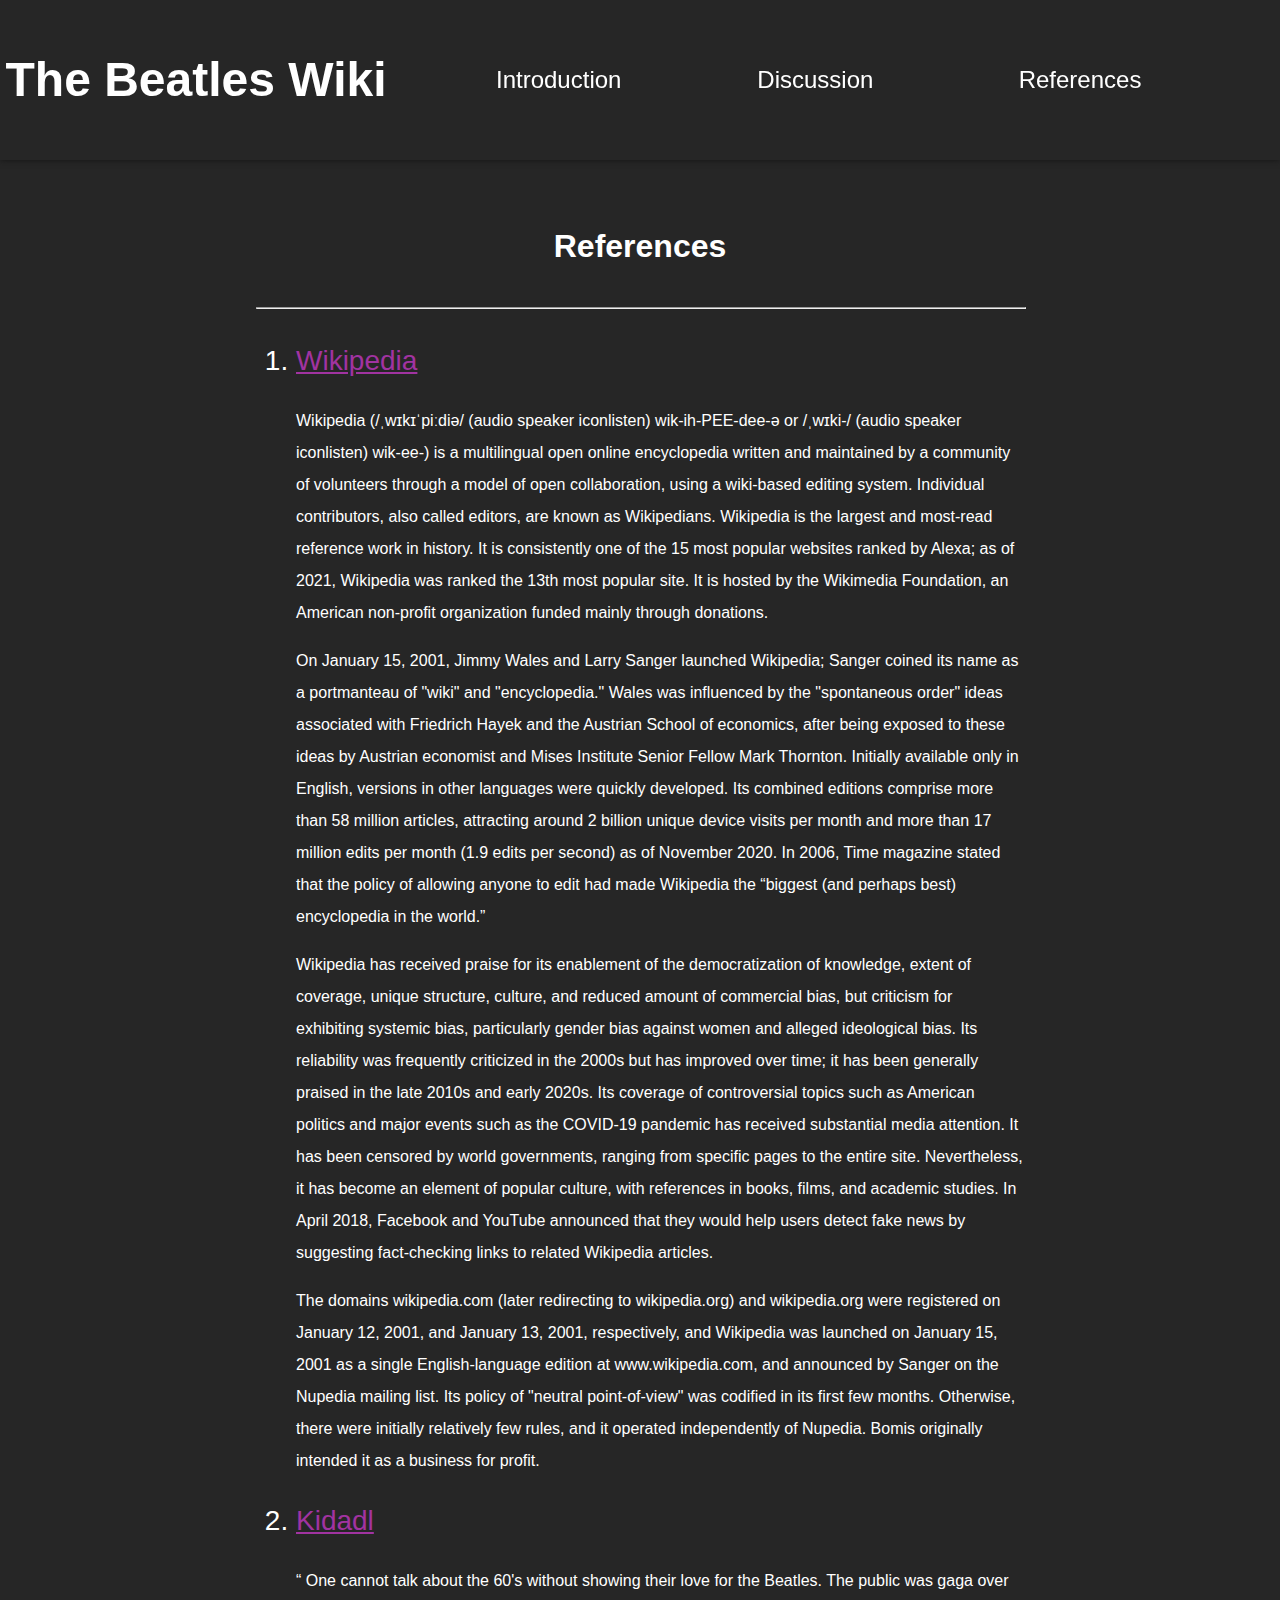
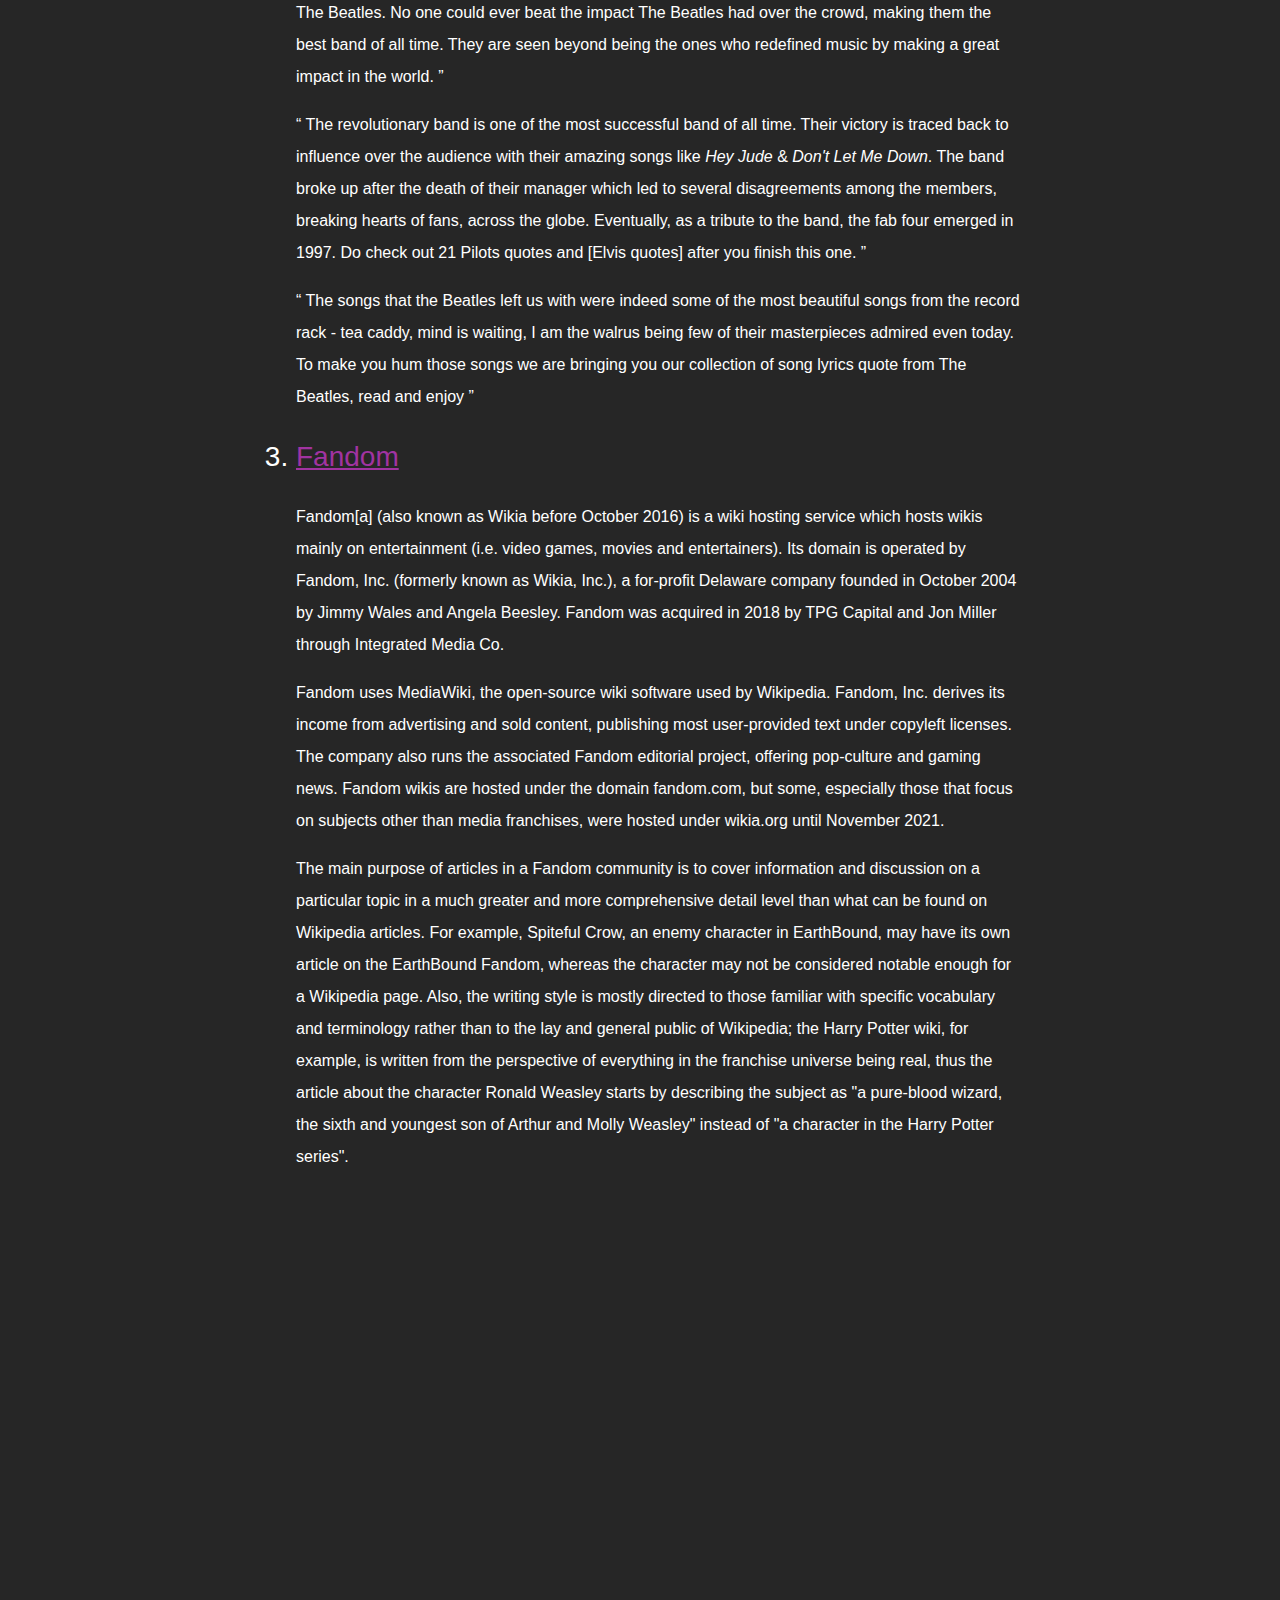
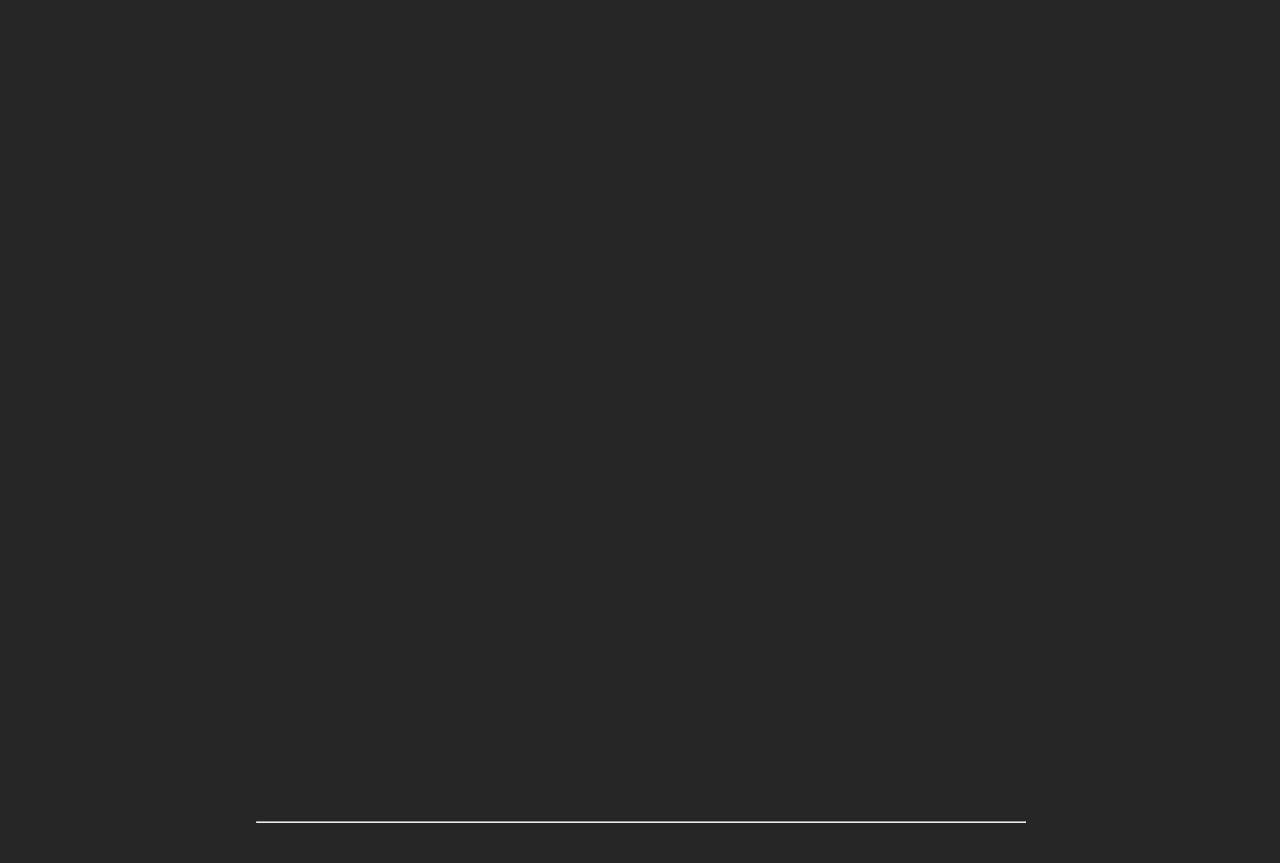
<file: references.html>
<!DOCTYPE html>
<html lang="en">
<head>
  <meta charset="UTF-8">
  <meta http-equiv="X-UA-Compatible" content="IE=edge">
  <meta name="viewport" content="width=device-width, initial-scale=1.0">
  <title>The Beatles Wiki</title>
  <link rel="stylesheet" href="style.css">
</head>

<body>
  <nav>
    <h1>The Beatles Wiki</h1>
    <ul>
      <a href="index.html"><li>Introduction</li></a>
      <a href="discussion.html"><li>Discussion</li></a>
      <a href="references.html"><li>References</li></a>
    </ul>
  </nav>
  <main>
    <br>
    <h1>References</h1>
    <section>
      <hr>
      <ol class="references">
        <li>
          <a href="https://en.wikipedia.org/wiki/Wikipedia">Wikipedia</a>
        </li>
        <p>
          Wikipedia (/ˌwɪkɪˈpiːdiə/ (audio speaker iconlisten) wik-ih-PEE-dee-ə 
          or /ˌwɪki-/ (audio speaker iconlisten) wik-ee-) is a multilingual open 
          online encyclopedia written and maintained by a community of volunteers 
          through a model of open collaboration, using a wiki-based editing system. 
          Individual contributors, also called editors, are known as Wikipedians. 
          Wikipedia is the largest and most-read reference work in history. It is 
          consistently one of the 15 most popular websites ranked by Alexa; as of 
          2021, Wikipedia was ranked the 13th most popular site. It is hosted by 
          the Wikimedia Foundation, an American non-profit organization funded 
          mainly through donations.
        </p>
        <p>
          On January 15, 2001, Jimmy Wales and Larry Sanger launched Wikipedia; 
          Sanger coined its name as a portmanteau of "wiki" and "encyclopedia."
          Wales was influenced by the "spontaneous order" ideas associated with 
          Friedrich Hayek and the Austrian School of economics, after being 
          exposed to these ideas by Austrian economist and Mises Institute Senior 
          Fellow Mark Thornton. Initially available only in English, versions 
          in other languages were quickly developed. Its combined editions 
          comprise more than 58 million articles, attracting around 2 billion 
          unique device visits per month and more than 17 million edits per month 
          (1.9 edits per second) as of November 2020. In 2006, Time 
          magazine stated that the policy of allowing anyone to edit had made 
          Wikipedia the <q>biggest (and perhaps best) encyclopedia in the world.</q>
        </p>
        <p>
          Wikipedia has received praise for its enablement of the democratization 
          of knowledge, extent of coverage, unique structure, culture, and reduced 
          amount of commercial bias, but criticism for exhibiting systemic bias, 
          particularly gender bias against women and alleged ideological bias.
          Its reliability was frequently criticized in the 2000s but has improved
          over time; it has been generally praised in the late 2010s and early 
          2020s. Its coverage of controversial topics such as American politics 
          and major events such as the COVID-19 pandemic has received substantial 
          media attention. It has been censored by world governments, ranging from 
          specific pages to the entire site. Nevertheless, it has become an element 
          of popular culture, with references in books, films, and academic studies. 
          In April 2018, Facebook and YouTube announced that they would help users 
          detect fake news by suggesting fact-checking links to related Wikipedia 
          articles.
        </p>
        <p>
          The domains wikipedia.com (later redirecting to wikipedia.org) and 
          wikipedia.org were registered on January 12, 2001, and January 13, 
          2001, respectively, and Wikipedia was launched on January 15, 2001 as 
          a single English-language edition at www.wikipedia.com, and announced 
          by Sanger on the Nupedia mailing list. Its policy of "neutral 
          point-of-view" was codified in its first few months. Otherwise, there 
          were initially relatively few rules, and it operated independently of 
          Nupedia. Bomis originally intended it as a business for profit.
        </p>
        <li>
          <a href="https://kidadl.com/quotes/inspiring-beatles-quotes-from-the-fab-four">Kidadl</a>
        </li>
        <p>
          <q>
            One cannot talk about the 60's without showing their  love for the 
            Beatles. The public was gaga over The Beatles.  No one could ever 
            beat the impact The Beatles had over the crowd, making them the best 
            band of all time. They are seen beyond being the ones who redefined 
            music by making a great impact in the world.
          </q>
        </p>
        <p>
          <q>
            The revolutionary band is one of the most successful band of all time.  
            Their victory is traced back to influence over the audience with their 
            amazing songs like <em>Hey Jude</em> & <em>Don't Let Me Down</em>. The 
            band broke up after the death of their manager which led to several 
            disagreements among the members, breaking hearts of fans, across the 
            globe.  Eventually, as a tribute to the band, the fab four emerged in 
            1997.  Do check out 21 Pilots quotes and [Elvis quotes] after you 
            finish this one.  
          </q>
        </p>
        <p>
          <q>
            The songs that the Beatles left us with were indeed some of the most 
            beautiful songs from the record rack - tea caddy, mind is waiting, I 
            am the walrus being few of their masterpieces admired even today. To 
            make you hum those songs we are bringing you our collection of song 
            lyrics quote from The Beatles, read and enjoy
          </q>
        </p>
        <li>
          <a href="https://beatles.fandom.com/wiki/The_Beatles_Wiki">Fandom</a>
        </li>
        <p>
          Fandom[a] (also known as Wikia before October 2016) is a wiki hosting 
          service which hosts wikis mainly on entertainment (i.e. video games, 
          movies and entertainers). Its domain is operated by Fandom, Inc. 
          (formerly known as Wikia, Inc.), a for-profit Delaware company 
          founded in October 2004 by Jimmy Wales and Angela Beesley. Fandom 
          was acquired in 2018 by TPG Capital and Jon Miller through Integrated 
          Media Co.
        </p>
        <p>
          Fandom uses MediaWiki, the open-source wiki software used by Wikipedia. 
          Fandom, Inc. derives its income from advertising and sold content, 
          publishing most user-provided text under copyleft licenses. The company 
          also runs the associated Fandom editorial project, offering pop-culture 
          and gaming news. Fandom wikis are hosted under the domain fandom.com, 
          but some, especially those that focus on subjects other than media 
          franchises, were hosted under wikia.org until November 2021.
        </p>
        <p>
          The main purpose of articles in a Fandom community is to cover 
          information and discussion on a particular topic in a much greater 
          and more comprehensive detail level than what can be found on Wikipedia 
          articles. For example, Spiteful Crow, an enemy character in EarthBound, 
          may have its own article on the EarthBound Fandom, whereas the character 
          may not be considered notable enough for a Wikipedia page. Also, the 
          writing style is mostly directed to those familiar with specific 
          vocabulary and terminology rather than to the lay and general public of 
          Wikipedia; the Harry Potter wiki, for example, is written from the 
          perspective of everything in the franchise universe being real, thus the 
          article about the character Ronald Weasley starts by describing the 
          subject as "a pure-blood wizard, the sixth and youngest son of Arthur 
          and Molly Weasley" instead of "a character in the Harry Potter series".
        </p>
      </ol>
      <br>
      <iframe width="560" height="315" src="https://www.youtube.com/embed/_st4diqjpis" title="YouTube video player" frameborder="0" allow="accelerometer; autoplay; clipboard-write; encrypted-media; gyroscope; picture-in-picture" allowfullscreen></iframe>
      <br>
      <iframe width="560" height="315" src="https://www.youtube.com/embed/Epv6HLysQz4" title="YouTube video player" frameborder="0" allow="accelerometer; autoplay; clipboard-write; encrypted-media; gyroscope; picture-in-picture" allowfullscreen></iframe>
      <br>
      <iframe src="https://www.google.com/maps/embed?pb=!1m18!1m12!1m3!1d2481.6983367653706!2d-0.18557314829318663!3d51.53709257954011!2m3!1f0!2f0!3f0!3m2!1i1024!2i768!4f13.1!3m3!1m2!1s0x48761a9f655050a7%3A0xad68731942cabda1!2sAbbey%20Rd%2C%20London%2C%20UK!5e0!3m2!1sen!2sph!4v1649745153111!5m2!1sen!2sph" width="600" height="450" style="border:0;" allowfullscreen="" loading="lazy" referrerpolicy="no-referrer-when-downgrade"></iframe>
      <br>
      <hr>
      <br>
    </section>
</body>
</html>
</file>
<file: style.css>
:root {
  margin: 0;
  padding: 0;
  font-family: Arial, Helvetica, sans-serif;
  color: white;
  background-color: #262626;
  line-height: 2;
}

body {
  margin: 0;
  padding: 0;
}

nav {
  display: flex;
  gap: 5%;

  font-size: 1.5rem;
  
  box-shadow: 0px 0px 6px rgb(20, 20, 20);
  background-color: #262626;

  position: sticky;
  top: 0;
}

nav * {
  flex: 1;
}

nav h1 {
  text-align: center;
}

nav ul {
  flex: 2;
  display: flex;
  justify-content: space-around;

  list-style: none;
}

nav a {
  text-decoration: none;
  color: white;

  display: flex;
  align-items: center;
}

nav a:hover {
  color: rgb(172, 172, 172)
}

main {
  display: flex;
  flex-direction: column;
  align-items: center;
}

main h1 {
  text-align: center;
}

main section {
  display: flex;
  flex-direction: column;
  align-items: center;

  width: 60%;
}

main section .blockquote-container {
  display: flex;
  flex-direction: column;
  align-items: center;

  font-size: 1.25rem;
  width: 400px;
}

main section blockquote {
  width: 100%;

  border-radius: 10px;
  background-color: #313131;
  padding: 1rem;
}

main section figcaption {
  margin-right: auto;
}

main section hr {
  width: 100%;
}

main section img {
  width: 60%;
  border-radius: 10px;
}

main .nav {
  display: flex;
  justify-content: space-between;

  width: 100%;
}

main .nav a {
  text-decoration: none;
  color: white;
}

main .nav a:hover {
  color: rgb(172, 172, 172)
}

main section ol.references li {
  font-size: 1.75rem;
}

main section ol.references a {
  color: rgb(161, 51, 161);
}

main section table {
  width: 100%;
}

main section table * {
  border: 1px solid #464646;
  padding: .5rem;
}

main section table tr:nth-child(even) {
  background-color: #333333;
}

main section table td[colspan="2"] {
  text-align: center;
}

main section table.tabular-images {
  height: 50rem;
}
</file>
